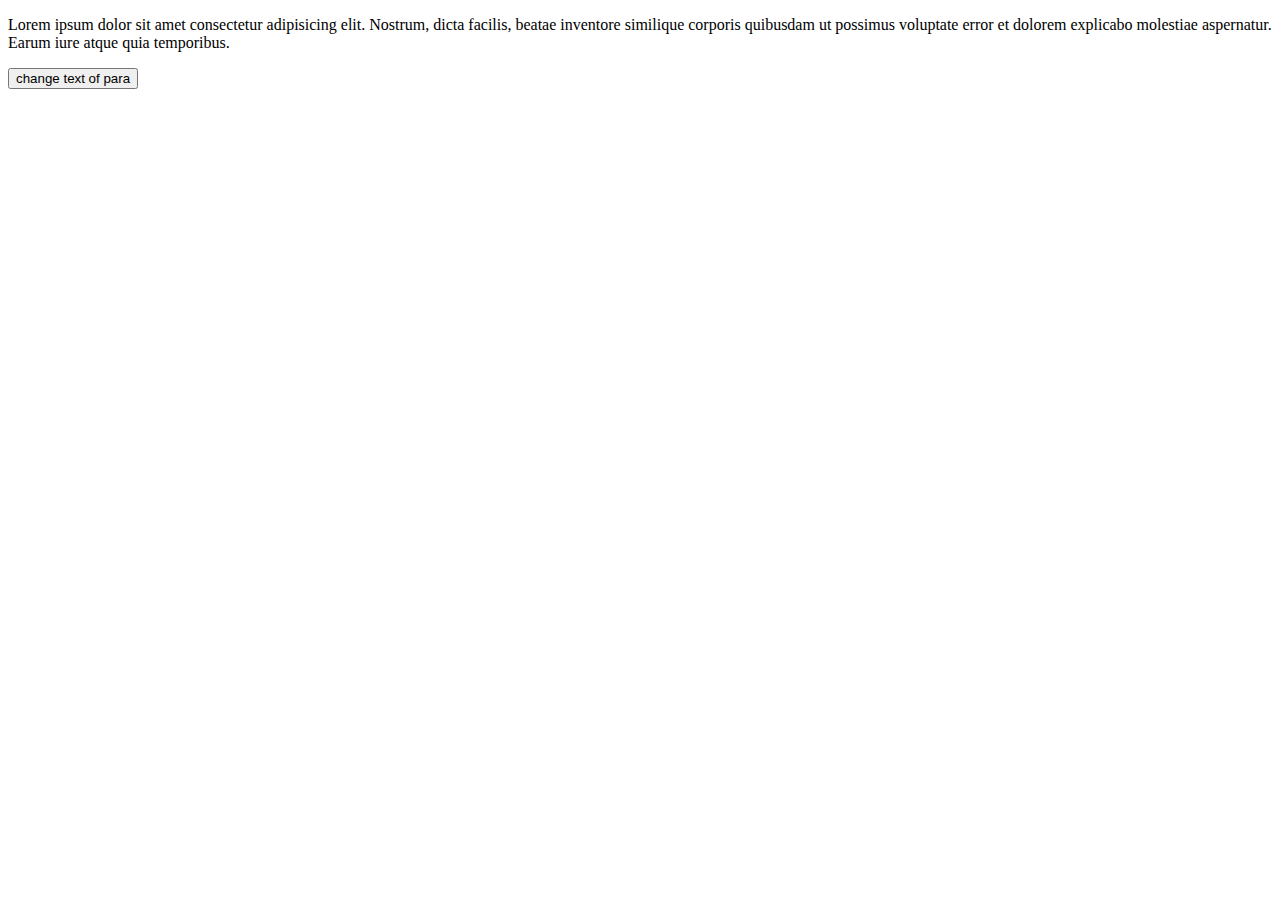
<file: DOM/index.html>
<!DOCTYPE html>
<html lang="en">
<head>
    <meta charset="UTF-8">
    <meta name="viewport" content="width=device-width, initial-scale=1.0">
    <title>Document</title>
</head>
<body>
    <!-- <div id="div2"><p>noor</p><p>fiza</p><p>ayesha</p></div>

<div id="div3"><li>master</li><li>professional</li></div> -->

<!-- <div><div id="img" onclick="change()"><img src="https://j6e2i8c9.delivery.rocketcdn.me/wp-content/uploads/2020/09/Chicken-Biryani-Recipe-01-1-500x500.jpg" alt=""height="200px" width="200px"
    ></div></div> -->


    <!-- <div id="images"><img src="https://j6e2i8c9.delivery.rocketcdn.me/wp-content/uploads/2020/09/Chicken-Biryani-Recipe-01-1-500x500.jpg" alt=""height="200px" width="200px"
    ></div>
    <button onclick="change()">Change Image</button> -->
    <p id="para">Lorem ipsum dolor sit amet consectetur adipisicing elit. Nostrum, dicta facilis, beatae inventore similique corporis quibusdam ut possimus voluptate error et dolorem explicabo molestiae aspernatur. Earum iure atque quia temporibus.</p>

    <button onclick="changeText()">change text of para</button>



    <script src="program.js"></script>
</body>
</html>
</file>
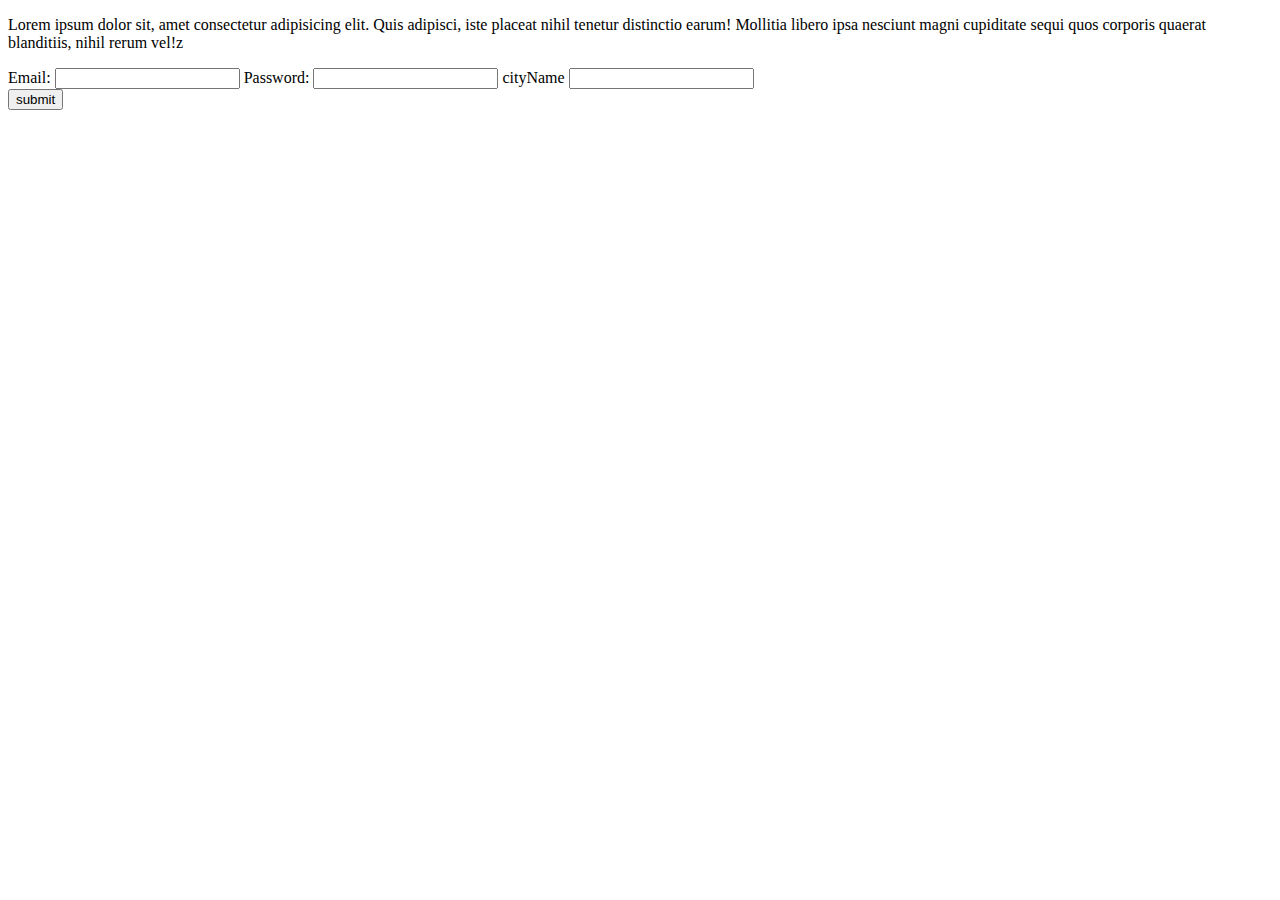
<file: events/index.html>
<!DOCTYPE html>
<html lang="en">
<head>
    <meta charset="UTF-8">
    <meta name="viewport" content="width=device-width, initial-scale=1.0">
    <title>Document</title>
</head>
<body>
    <div class="p" id="para">
    <p id="p">Lorem ipsum dolor sit, amet consectetur adipisicing elit. Quis adipisci, iste placeat nihil tenetur distinctio earum! Mollitia libero ipsa nesciunt magni cupiditate sequi quos corporis quaerat blanditiis, nihil rerum vel!z</p>
    </div>
    <div id="submitForm">
        <form action="">
            <label for="email">Email:</label>
            <input type="email" name="emil" id="email">
            <label for="password">Password:</label>
            <input type="paragraph" name="paragraph" id="paragraph">
            <label for="">cityName</label>
            <input type="text" name="cityName" id="zip" >




        </form>
        <input type="button" value="submit">
    </div>






    <script src="program.js"></script>
</body>
</html>
</file>
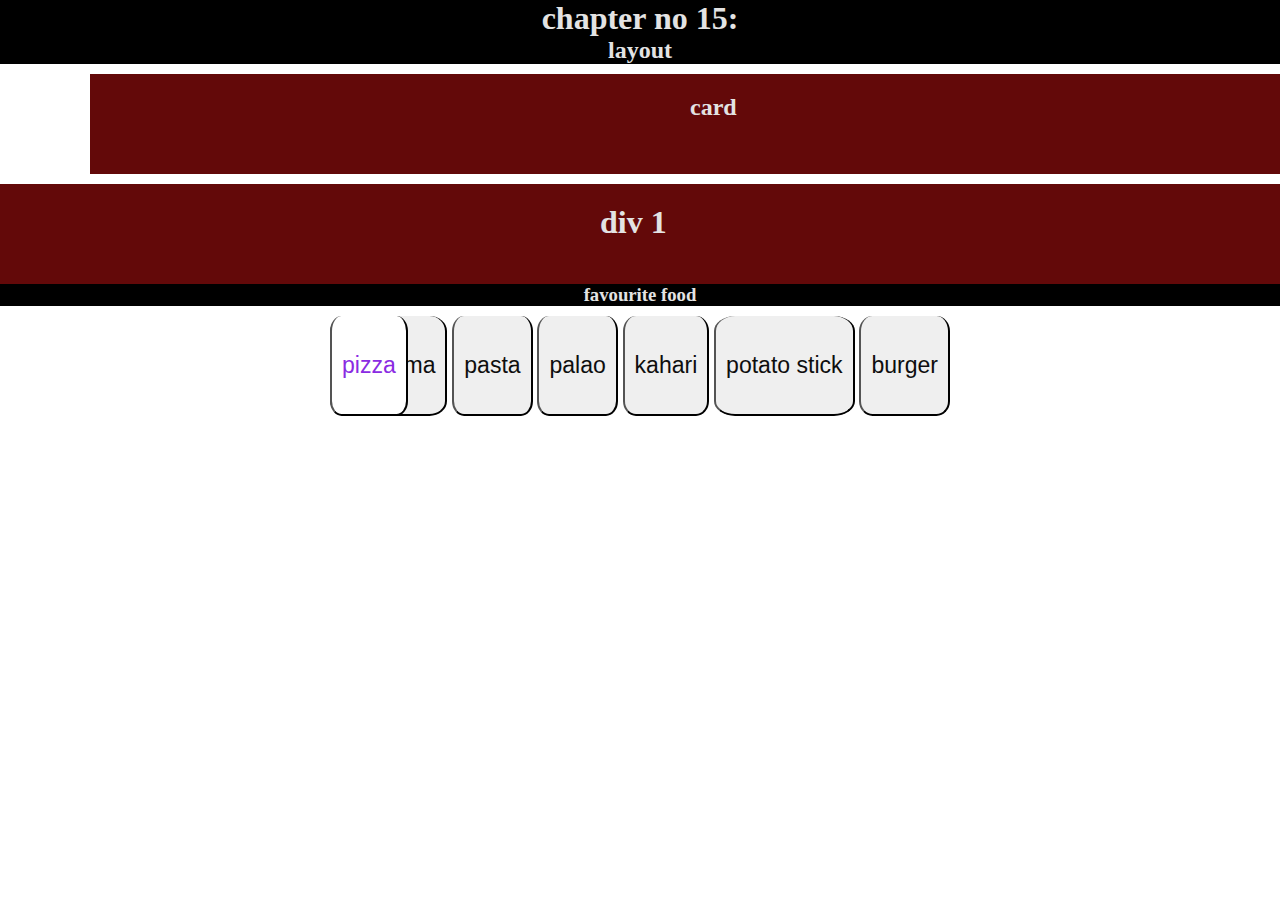
<file: layout/index.html>
<!DOCTYPE html>
<html lang="en">
  <head>
    <meta charset="UTF-8" />
    <meta name="viewport" content="width=device-width, initial-scale=1.0" />
    <title>Document</title>
    <link rel="stylesheet" href="color-style.css" />
  </head>
  <body>
    <div class="layout">
      <h1>chapter no 15:</h1>
      <h2>layout</h2>
    </div>
    <div class="card">
      <h2>card</h2>
    </div>
    <div class="card2">
      <h1>div 1</h1>
    </div>
    <div class="layout2">
     <h3>favourite food</h3>
     </div>
    <div class="food">
       
        <button class="food food1">pizza</button>
        <button class="food food2">shawrma</button>
        <button class="food food3">pasta</button>
        <button class="food food4" >palao</button>
        <button class="food food5">kahari</button>
        <button class="food food6">potato stick</button>
        <button class="food food7">burger</button>
    </div>
  </body>
</html>
</file>
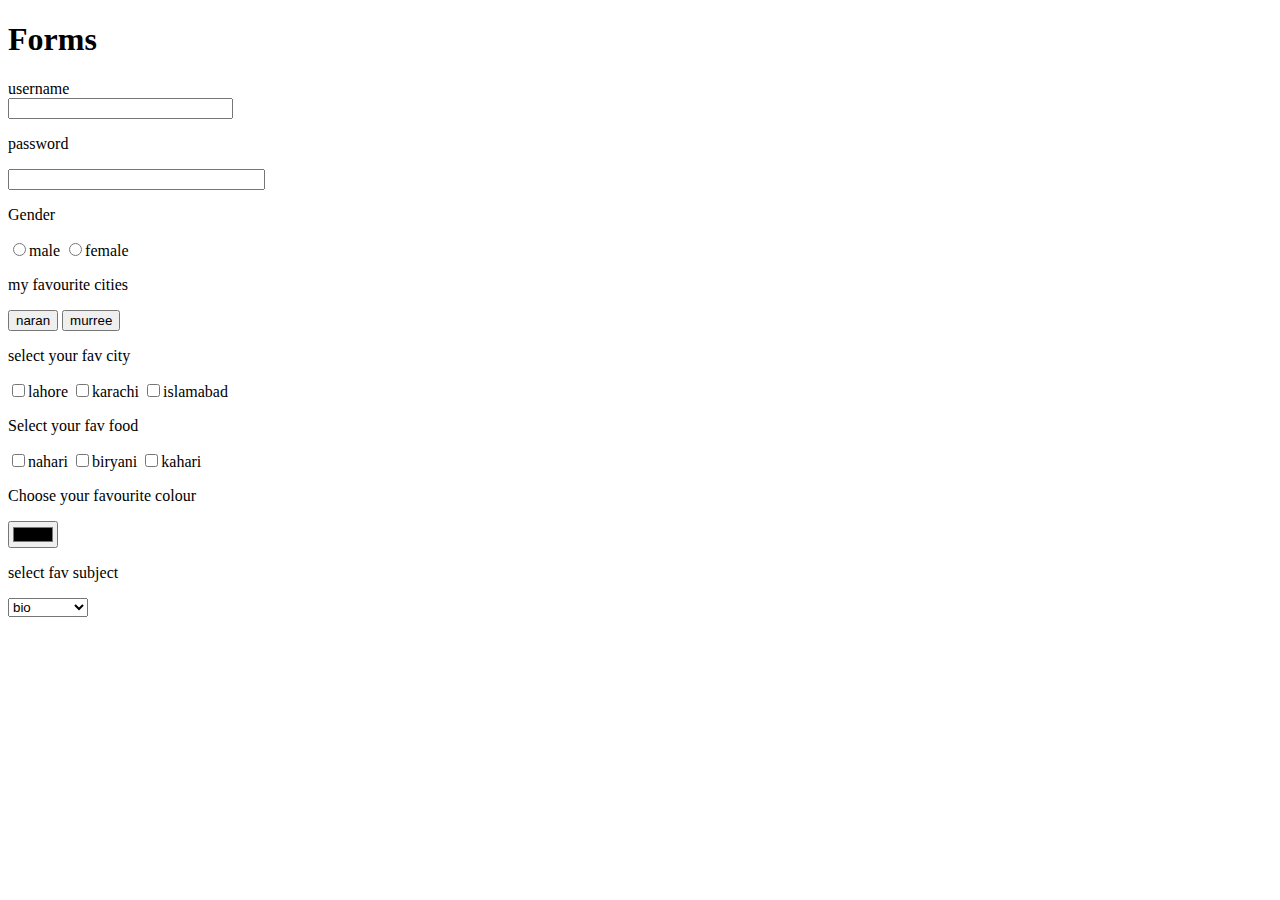
<file: pratice week 3/index.html>
<!DOCTYPE html>
<html lang="en">
<head>
    <meta charset="UTF-8">
    <meta name="viewport" content="width=device-width, initial-scale=1.0">
    <title>Document</title>
</head>
<body>
    <h1>Forms</h1>
<form action="User name" method="forms">username</form>
<input type="text" size="25"maximum length="40">
<p>password</p>
<input type="password" name="Password" id="Password"size=29 max="40"> 
<p>Gender</p>
<input type="radio" name="Gender" id="male" >male
<input type="radio" name="Gender" id="female">female
<p>my favourite cities</p>
<form action="MY favourite city" method="favourite city"></form>
<input type="button" value="naran">
<input type="button" value="murree">
<P>select your fav city </P>
<input type="checkbox" name="my your fav city" id="Lahore">lahore
<input type="checkbox" name="my your fav city" id="Karachi">karachi
<input type="checkbox" name="my your fav city" id="Islamabad">islamabad
 <p>Select your fav food</p>
 <input type="checkbox" name="fav food" id="nahari">nahari
  <input type="checkbox" name="fav food" id="biryani">biryani
   <input type="checkbox" name="fav food" id="kahari">kahari
   <p>Choose your favourite colour</p>
   <input type="color" name="Choose your favourite colour" id="colour">
   <p>select fav subject</p>
   <form action="button" method="fav subject"></form>
   <select name="subjects" id="select favourite subjects">
    <option value="bio">bio</option>
    <option value="eng">eng</option>
    <option value="math">math</option>
    <option value="chemistry">chemistry</option>
   </select>
   


</body>
</html>
</file>
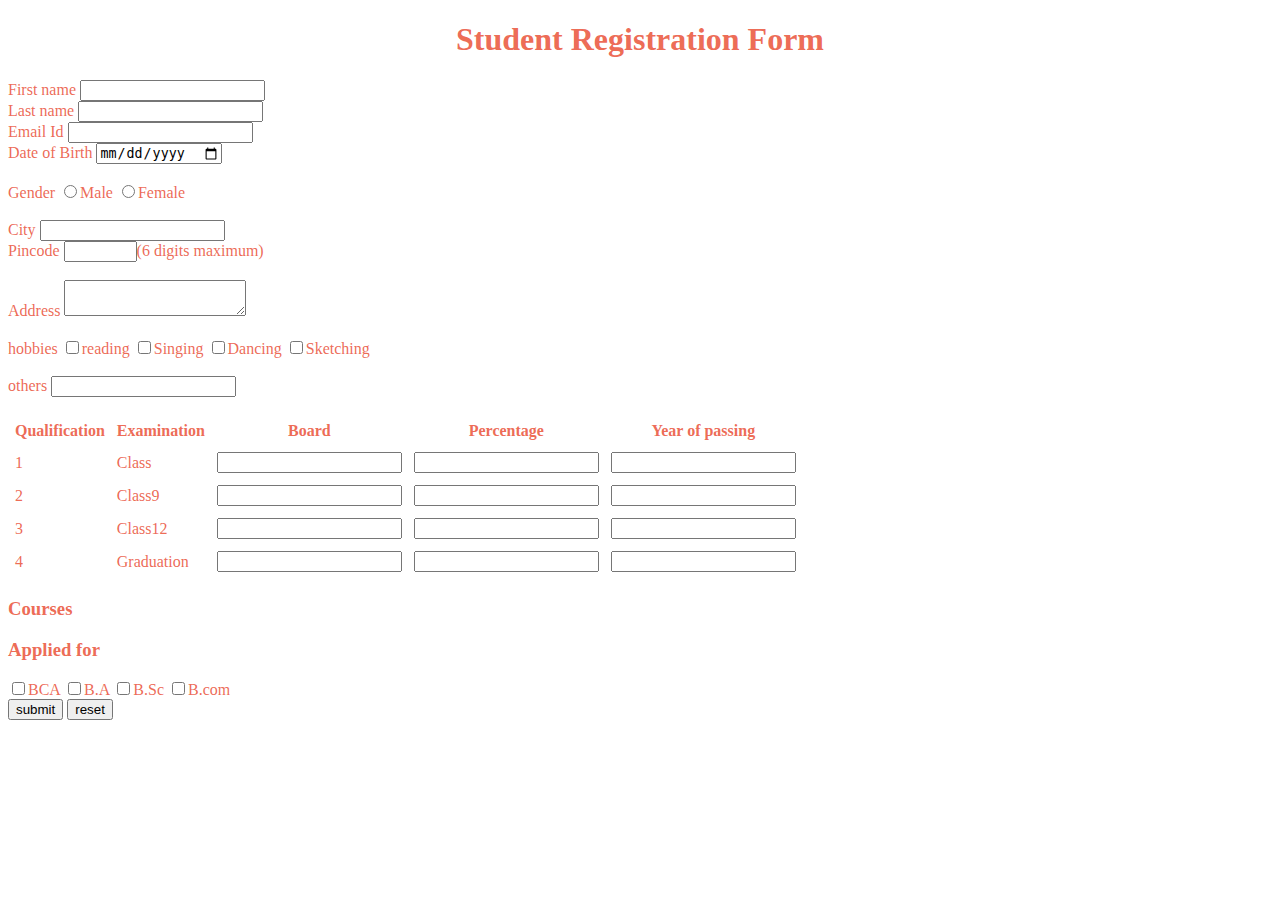
<file: Pratice2Form/index.html>
<!DOCTYPE html>
<html lang="en">
  <head>
    <meta charset="UTF-8" />
    <meta name="viewport" content="width=device-width, initial-scale=1.0" />
    <title>Document</title>
  </head>
  <body style="color: hsla(9, 91%, 47%, 0.712)">
    <h1 align="center">Student Registration Form</h1>
    <form action="thankyou.html" method="post">
      <div>
        <label for="first name">First name</label>
        <input type="text" name="first name" id="first name" />
      </div>
      <div>
        <label for="last name">Last name</label>
        <input type="text" name="last name " id="last name" />
      </div>
      <div>
        <label for="email">Email Id</label>
        <input type="email" name="email" id="email" />
      </div>
      <div>
        <label for="date of birth">Date of Birth</label>
        <input type="date" name="date of birth" id="date of birth" />
      </div>
      <br />
      <div>
        <label for="">Gender</label>
        <input type="radio" name="gender" />Male
        <input type="radio" name="gender" />Female
      </div>
      <br />
      <div>
        <label for="city">City</label>
        <input type="text" name="city" id="city" />
      </div>

      <div>
        <label for="pincode">Pincode </label>
        <input type="password" name="" id="pincode" size="6" max="6" />(6 digits
        maximum)
      </div>
      <br />

      <div>
        <label for="address">Address</label>
        <textarea
          name="address"
          id="address"
          size="20"
          maxlength="20"
        ></textarea>
      </div>
      <br />
      <div>
        <label for="hobbies">hobbies </label>
        <input type="checkbox" name="" id="hobbies" />reading
        <input type="checkbox" name="" id="hobbies" />Singing
        <input type="checkbox" name="" id="hobbies" />Dancing
        <input type="checkbox" name="" id="hobbies" />Sketching
      </div>
      <br />
      <div>
        <label for="">others</label>
        <input type="text" name="others" id="others" />
      </div>

      <table cellpadding="5" cellspacing="2">
        <tr>
          <th colspan="1">Qualification <sr class="no"></sr></th>
          <th>Examination</th>
          <th>Board</th>
          <th>Percentage</th>
          <th>Year of passing</th>
        </tr>
        <tr>
          <td colspan="1">1</td>
          <td>Class</td>
          <td><input type="text" name="board" id="board" /></td>
          <td><input type="text" name="Percentage" id="Percentage" /></td>
          <td>
            <input type="text" name="year of passing" id="year of passing" />
          </td>
        </tr>
        <tr>
          <td colspan="1">2</td>
          <td>Class9</td>
          <td><input type="text" name="board" id="board" /></td>
          <td><input type="text" name="Percentage" id="Percentage" /></td>
          <td>
            <input type="text" name="year of passing" id="year of passing" />
          </td>
        </tr>
        <tr>
          <td colspan="1">3</td>
          <td>Class12</td>
          <td><input type="text" name="board" id="board" /></td>
          <td><input type="text" name="Percentage" id="Percentage" /></td>
          <td>
            <input type="text" name="year of passing" id="year of passing" />
          </td>
        </tr>
        <tr>
          <td colspan="1">4</td>
          <td>Graduation</td>
          <td><input type="text" name="board" id="board" /></td>
          <td><input type="text" name="Percentage" id="Percentage" /></td>
          <td>
            <input type="text" name="year of passing" id="year of passing" />
          </td>
        </tr>

        <br />
      </table>
      <h3>Courses</h3>
      <h3>Applied for</h3>
      <input type="checkbox" name="" id="applied for" />BCA
      <input type="checkbox" name="" id="applied for" />B.A
      <input type="checkbox" name="" id="appliedfor" />B.Sc
      <input type="checkbox" name="" id="applied for" />B.com
      <br />

      <div>
        <input type="button" value="submit" id="submit" />
        <input type="button" value="reset" id="reset" />
      </div>
    </form>
  </body>
</html>
</file>
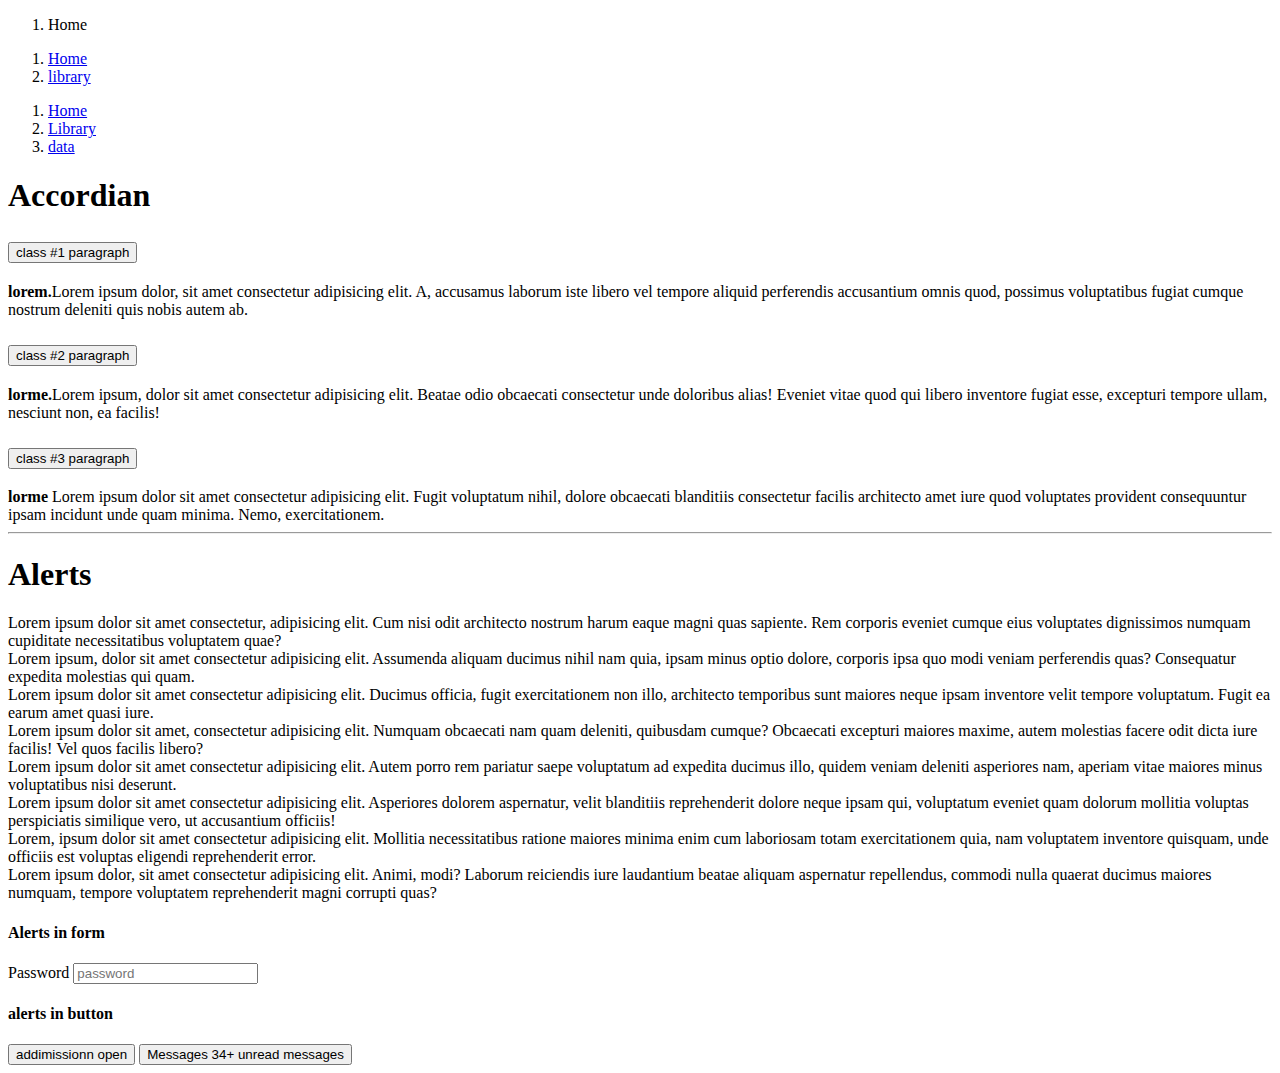
<file: Pratice4BSS/index.html>
<!DOCTYPE html>
<html lang="en">
  <head>
    <meta charset="utf-8" />
    <meta name="viewport" content="width=device-width, initial-scale=1" />

    <link
      href="https://cdn.jsdelivr.net/npm/bootstrap@5.0.2/dist/css/bootstrap.min.css"
      rel="stylesheet"
      integrity="sha384-EVSTQN3/azprG1Anm3QDgpJLIm9Nao0Yz1ztcQTwFspd3yD65VohhpuuCOmLASjC"
      crossorigin="anonymous"
    />

    <title>bootstrap accordain</title>
  </head>
  <body>
    <!-- nav -->
    <nav aria-label="breadcrumb">
  <ol class="breadcrumb">
    <li class="breadcrumb-item active" aria-current="page">Home</li>
  </ol>
</nav>

<nav aria-label="breadcrumb">
  <ol class="breadcrumb">
    <li class="breadcrumb-item"><a href="#">Home</a></li>
    <li class="breadcrumb-item active" aria-current=""> <a href="library/index.html">library</a></li>
  </ol>
</nav>

<nav aria-label="breadcrumb">
  <ol class="breadcrumb">
    <li class="breadcrumb-item"><a href="#">Home</a></li>
    <li class="breadcrumb-item"><a href="library/index.html">Library</a></li>
    <li class="breadcrumb-item active" aria-current="page"> <a href="data/index.html">data</a></li>
  </ol>
</nav>
    <!-- accordian -->
    <h1 class="text-danger">Accordian</h1>
    <div class="accordion" id="accordionExample">
      <div class="accordion-item">
        <h2 class="accordion-header">
          <button
            class="accordion-button bg-success text-white"
            type="button"
            data-bs-toggle="collapse"
            data-bs-target="#collapseOne"
            aria-expanded="true"
            aria-controls="collapseOne"
          >
            class #1 paragraph
          </button>
        </h2>
        <div
          id="collapseOne"
          class="accordion-collapse collapse show"
          data-bs-parent="#accordionExample"
        >
          <div class="accordion-body bg-dark text-white">
            <strong>lorem.</strong>Lorem ipsum dolor, sit amet consectetur
            adipisicing elit. A, accusamus laborum iste libero vel tempore
            aliquid perferendis accusantium omnis quod, possimus voluptatibus
            fugiat cumque nostrum deleniti quis nobis autem ab.
          </div>
        </div>
      </div>
      <div class="accordion-item">
        <h2 class="accordion-header">
          <button
            class="accordion-button collapsed bg-secondary text-white"
            type="button"
            data-bs-toggle="collapse"
            data-bs-target="#collapseTwo"
            aria-expanded="false"
            aria-controls="collapseTwo"
          >
            class #2 paragraph
          </button>
        </h2>
        <div
          id="collapseTwo"
          class="accordion-collapse collapse"
          data-bs-parent="#accordionExample"
        >
          <div class="accordion-body bg-dark text-white">
            <strong>lorme.</strong>Lorem ipsum, dolor sit amet consectetur
            adipisicing elit. Beatae odio obcaecati consectetur unde doloribus
            alias! Eveniet vitae quod qui libero inventore fugiat esse,
            excepturi tempore ullam, nesciunt non, ea facilis!
          </div>
        </div>
      </div>
      <div class="accordion-item">
        <h2 class="accordion-header">
          <button
            class="accordion-button collapsed bg-success text-white"
            type="button"
            data-bs-toggle="collapse"
            data-bs-target="#collapseThree"
            aria-expanded="false"
            aria-controls="collapseThree"
          >
            class #3 paragraph
          </button>
        </h2>
        <div
          id="collapseThree"
          class="accordion-collapse collapse"
          data-bs-parent="#accordionExample"
        >
          <div class="accordion-body bg-dark text-white">
            <strong>lorme</strong> Lorem ipsum dolor sit amet consectetur
            adipisicing elit. Fugit voluptatum nihil, dolore obcaecati
            blanditiis consectetur facilis architecto amet iure quod voluptates
            provident consequuntur ipsam incidunt unde quam minima. Nemo,
            exercitationem.
          </div>
        </div>
      </div>
    </div>
    <hr />
    <h1 class="text-danger">Alerts</h1>
    <div class="alert alert-primary" role="alert">
      Lorem ipsum dolor sit amet consectetur, adipisicing elit. Cum nisi odit
      architecto nostrum harum eaque magni quas sapiente. Rem corporis eveniet
      cumque eius voluptates dignissimos numquam cupiditate necessitatibus
      voluptatem quae?
    </div>
    <div class="alert alert-secondary" role="alert">
      Lorem ipsum, dolor sit amet consectetur adipisicing elit. Assumenda
      aliquam ducimus nihil nam quia, ipsam minus optio dolore, corporis ipsa
      quo modi veniam perferendis quas? Consequatur expedita molestias qui quam.
    </div>
    <div class="alert alert-success" role="alert">
      Lorem ipsum dolor sit amet consectetur adipisicing elit. Ducimus officia,
      fugit exercitationem non illo, architecto temporibus sunt maiores neque
      ipsam inventore velit tempore voluptatum. Fugit ea earum amet quasi iure.
    </div>
    <div class="alert alert-danger" role="alert">
      Lorem ipsum dolor sit amet, consectetur adipisicing elit. Numquam
      obcaecati nam quam deleniti, quibusdam cumque? Obcaecati excepturi maiores
      maxime, autem molestias facere odit dicta iure facilis! Vel quos facilis
      libero?
    </div>
    <div class="alert alert-warning" role="alert">
      Lorem ipsum dolor sit amet consectetur adipisicing elit. Autem porro rem
      pariatur saepe voluptatum ad expedita ducimus illo, quidem veniam deleniti
      asperiores nam, aperiam vitae maiores minus voluptatibus nisi deserunt.
    </div>
    <div class="alert alert-info" role="alert">
      Lorem ipsum dolor sit amet consectetur adipisicing elit. Asperiores
      dolorem aspernatur, velit blanditiis reprehenderit dolore neque ipsam qui,
      voluptatum eveniet quam dolorum mollitia voluptas perspiciatis similique
      vero, ut accusantium officiis!
    </div>
    <div class="alert alert-light" role="alert">
      Lorem, ipsum dolor sit amet consectetur adipisicing elit. Mollitia
      necessitatibus ratione maiores minima enim cum laboriosam totam
      exercitationem quia, nam voluptatem inventore quisquam, unde officiis est
      voluptas eligendi reprehenderit error.
    </div>
    <div class="alert alert-dark" role="alert">
      Lorem ipsum dolor, sit amet consectetur adipisicing elit. Animi, modi?
      Laborum reiciendis iure laudantium beatae aliquam aspernatur repellendus,
      commodi nulla quaerat ducimus maiores numquam, tempore voluptatem
      reprehenderit magni corrupti quas?
    </div>
    <h4 class="text-center">Alerts in form</h4>
    <div class="form text-center">
      <label for="password"
        ><div class="mb-3">
          <label for="" class="form-label alert-danger">Password</label>
          <input
            type="password"
            class="form-control"
            name=""
            id=""
            placeholder="password"
          />
        </div>
      </label>
    </div>

    <div>
      <h4 class="text-danger text-center">alerts in button</h4>
    </div>
    <div id="liveAlertPlaceholder" class="text-center">
      <button type="button" class="btn btn-info text-center" id="liveAlertBtn">
        addimissionn open
      </button>
<button type="button" class="btn btn-primary position-relative">
  Messages
  <span class="position-absolute top-0 start-100 translate-middle badge rounded-pill bg-danger">
    34+
    <span class="visually-hidden">unread messages</span>
  </span>
</button>
    </div>

    <script
      src="https://cdn.jsdelivr.net/npm/bootstrap@5.0.2/dist/js/bootstrap.bundle.min.js"
      integrity="sha384-MrcW6ZMFYlzcLA8Nl+NtUVF0sA7MsXsP1UyJoMp4YLEuNSfAP+JcXn/tWtIaxVXM"
      crossorigin="anonymous"
    ></script>
  </body>
</html>
</file>
<file: layout/color-style.css>
* {
  padding: 0%;
  margin: 0%;
  box-sizing: border-box;
}
.layout {
  height: 400%;
  width: 100%;
  background-color: black;
  color: rgb(227, 227, 227);
  border: 10px;
  margin: auto;
  text-align: center;
  /* position: fixed; */

}
.card{
  height: 100px;
  width: auto; 
  padding: 20px;
  background-color: rgb(99, 9, 9);
  color: rgb(227, 227, 227);
  border: 10px;
  /* margin: auto; */
  padding-left: 600px;
  margin-top: 10px;
  position: relative;
  left: 90px;
  right: 100px;
}
.card2{
  height: 100px;
  width: auto; 
  padding: 20px;
  background-color: rgb(99, 9, 9);
  color: rgb(227, 227, 227);
  border: 10px;
  /* margin: auto; */
  padding-left: 600px;
  margin-top: 10px;
  position: relative;
  left: 0px;
  right: 100px;

}
.layout2{
  height: 400%;
  width: 100%;
  background-color: black;
  color: rgb(227, 227, 227);
  border: 10px;
  margin: auto;
  text-align: center;
  position: relative;
  

}
.food{
color:rgb(14, 14, 14);
font-size: larger;
border-radius: 15%;
border-top: 10px;
text-align: center;
padding: 10px;
/* position: relative; */
height: 100px;
}
.food1{
  color: blueviolet;
  background-color: #fff;
  position: absolute;
  /* bottom: 100%; */
  /* left: 100%; */
}
</file>
